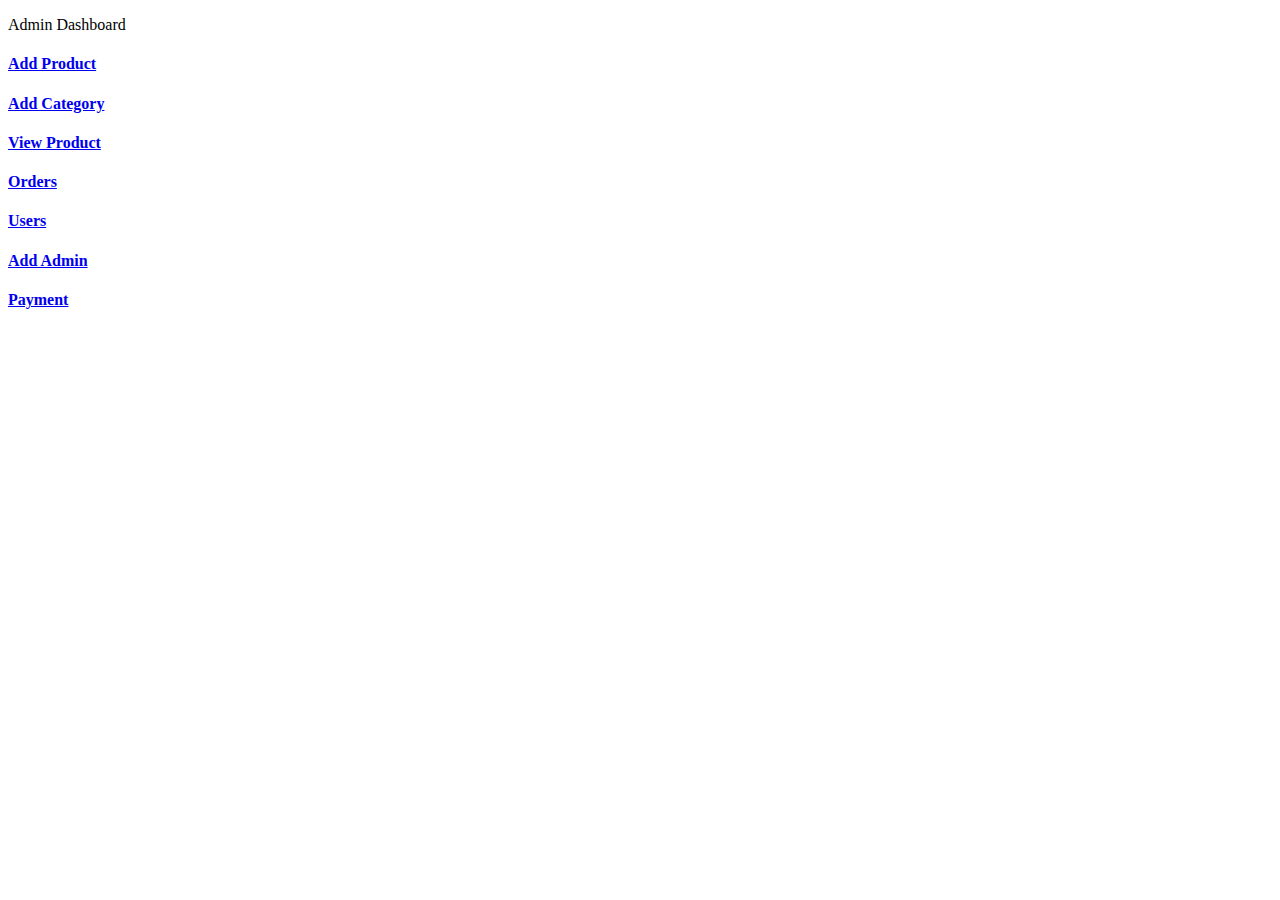
<file: src/main/resources/templates/admin/index.html>
<!DOCTYPE html>

<html 
    lang="en"
    xmlns:th="http://www.thymeLeaf.org"
    th:replace="~{base::Layout(~{::section})}">
    <head>
       
        <title></title>
      
        <meta name="viewport" content="width=device-width, initial-scale=1">
        <link rel="stylesheet" href="">
    </head>
    <body>

        <section>
            <div class="container p-5">
                <p class="text-center fs-3 mt-5">Admin Dashboard</p>
                <div class="row p-5">
                    <div class="col-md-4">
                        <a href="/admin/addProduct" class="text-decoration-none">
                            <div class="card card-sh">
                                <div class="card-body text-center text-dark">
                                    <i class="fa-solid fa-square-plus fa-2x text-dark"></i>
                                    <h4>Add Product</h4>
                                </div>
                            </div>
                        </a>
                    </div>
                    <div class="col-md-4">
                        <a href="/admin/addCategory" class="text-decoration-none">
                            <div class="card card-sh">
                                <div class="card-body text-center text-dark">
                                    <i class="fa-solid fa-icons fa-2x text-dark"></i>
                                    <h4>Add Category</h4>
                                </div>
                            </div>
                        </a>
                    </div>

                    <div class="col-md-4">
                        <a href="/admin/viewProduct" class="text-decoration-none">
                            <div class="card card-sh">
                                <div class="card-body text-center text-dark">
                                    <i class="fa-solid fa-rectangle-list fa-2x text-dark"></i>
                                    <h4>View Product</h4>
                                </div>
                            </div>
                        </a>
                    </div>
                    <div class="col-md-4 mt-4">
                        <a href="#" class="text-decoration-none">
                            <div class="card card-sh">
                                <div class="card-body text-center text-dark">
                                    <i class="fa-solid fa-box fa-2x text-dark"></i>
                                    <h4>Orders</h4>
                                </div>
                            </div>
                        </a>
                    </div>
                    <div class="col-md-4 mt-4">
                        <a href="#" class="text-decoration-none">
                            <div class="card card-sh">
                                <div class="card-body text-center text-dark">
                                    <i class="fa-solid fa-user fa-2x text-dark"></i>
                                    <h4>Users</h4>
                                </div>
                            </div> 
                        </a>
                    </div>
                    <div class="col-md-4 mt-4">
                        <a href="#" class="text-decoration-none">
                            <div class="card card-sh">
                                <div class="card-body text-center text-dark">
                                    <i class="fa-solid fa-user-tie fa-2x text-dark"></i>
                                    <h4>Add Admin</h4>
                                </div>
                            </div>
                        </a>
                    </div>
                    <div class="col-md-4 mt-4">
                        <a href="#" class="text-decoration-none">
                            <div class="card card-sh">
                                <div class="card-body text-center text-dark">
                                    <i class="fa-solid fa-credit-card fa-2x text-dark"></i>
                                    <h4>Payment</h4>
                                </div>
                            </div>
                        </a>
                    </div>
                    
                </div>
            </div>
        </section>
     
    </body>
</html>
</file>
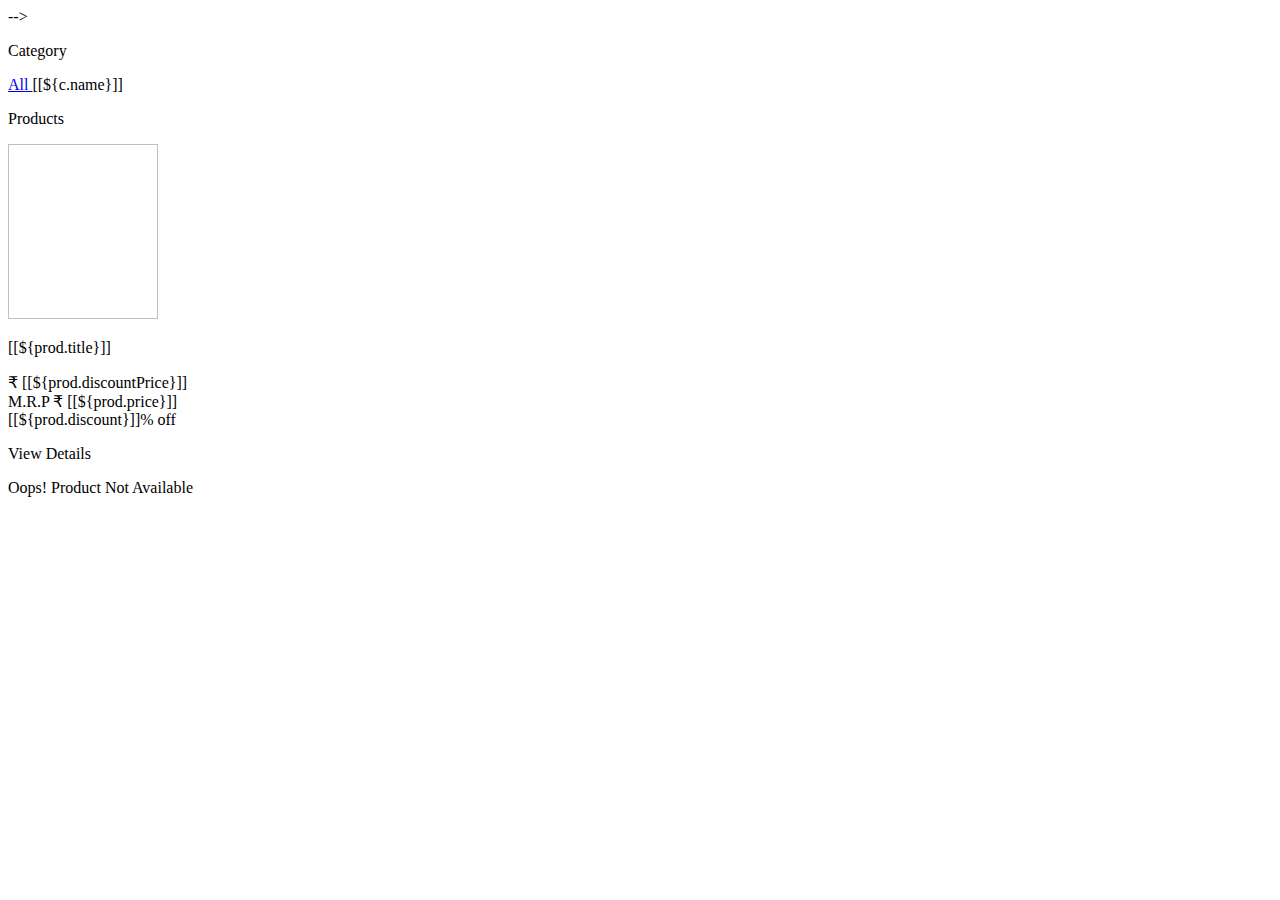
<file: src/main/resources/templates/product.html>
<!DOCTYPE html>

<html lang="en" xmlns:th="http://www.thymeLeaf.org" th:replace= "~{base::Layout(~{::section})}">
    <head>
        <meta charset="utf-8">
       
        <title></title>
       
        <link rel="stylesheet" href="">
    </head>
    <body>
        <section>
            <div class="container-fluid bg-dark p-5 mt-5">
                <div class="row">
                    <div class="col-md-8 offset-md-2">
                        <!-- <form action="">
                            <!-- <div class="input-group">
                                <input type="text" class="form-control" name="ch">
                                <button class="btn btn-light text-dark ms-3 col-md-2">
                                    <i class="fa-solid fa-magnifying-glass"></i>Search
                                </button>
                            </div> -->
                        </form> -->
                    </div>
                </div>
            </div>

            <div class="container-fluid mt-1">
                <div class="row">
                    <div class="col-md-2 p-0">
                        <div class="card shadow-sm p-0 mb-5 bg-body-tertiary rounded">
                            <div class="card-body">
                                <div class="list-group">
                                    <p class="fs-4 fw-bold">Category</p>
                                    <a href="/products" th:classappend="${paramValue==''} ? 'active':' '"
                                        class="list-group-item list-group-item-action" aria-current="true">
                                        All
                                    </a>
                                    <a th:each= "c:${categories}" th:href= "@{'/products?category='+${c.name}}"
                                        th:classappend="${paramValue==c.name} ? 'active':' '"
                                        class="list-group-item list-group-item-action">[[${c.name}]]
                                    </a>
                                   
                                  </div>
                            </div>
                        </div>
                    </div>
                    <div class="col-md-10">
                        <div class="card">
                            <div class="card-body">
                                <p class="fs-3 text-center">Products</p>
                            
                                <div class="row">
                                    <th:block th:if= "${products.size>0}">
                                        <div class="col-md-3" th:each= "prod:${products}">
                                            <div class="card">
                                                <div class="card-body text-center">
                                                    <img th:src="@{'/img/product/'+${prod.image}}" width="150px" height="175px">
                                                    <p class="fs-5 text-center">[[${prod.title}]]</p>   
                                                    <div class="row text-center">
                                                        <p class="fs-6 fw-bold">
                                                            <span class="text-primary">&#8377; [[${prod.discountPrice}]]</span><br>M.R.P 
                                                            <span class="text-decoration-line-through text-secondary">&#8377; [[${prod.price}]]</span>
                                                            <br>
                                                            <span class="fs-6 text-success fw-light">[[${prod.discount}]]&#37; off</span>
                                                         </p>
                                                        <a th:href="@{'/product/'+${prod.id}}" class="btn btn-dark col-md-6 offset-md-3">View Details</a>
                                                    </div>
                                                </div>
                                            </div>
                                        </div>
                                    </th:block>

                                    <th:block th:unless= "${products.size>0}">
                                        <p class="fs-4 text-center mt-4">Oops! Product Not Available</p>

                                    </th:block>
                                    

                                    <!-- TO DO: Remove after backend implement -->
                                </div>
                                
                            </div>
                        </div>
                    </div>
                </div>

            </div>



        </section>
       
    </body>
</html>
</file>
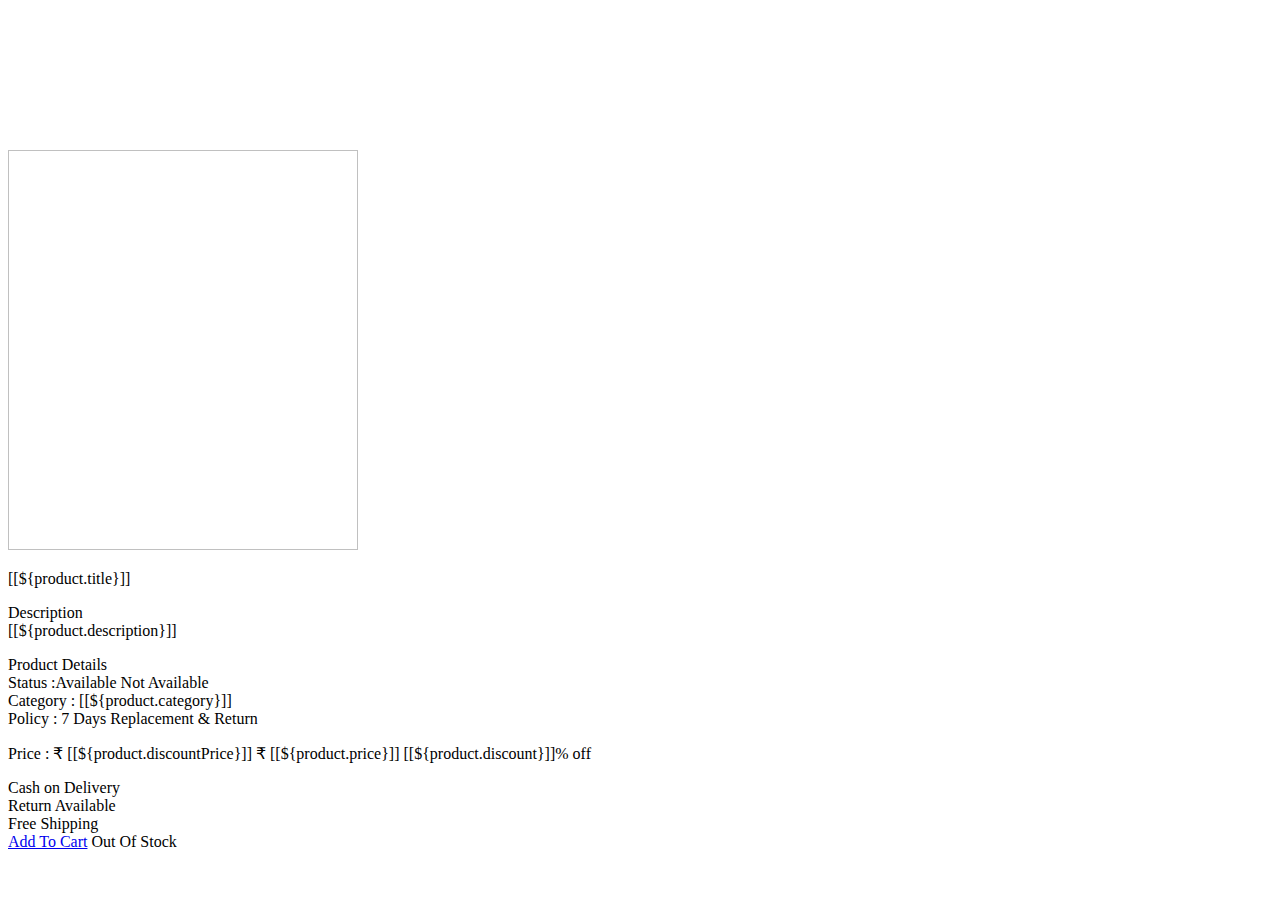
<file: src/main/resources/templates/view_product.html>
<!DOCTYPE html>

<html lang="en" xmlns:th="http://www.thymeLeaf.org" th:replace= "~{base::Layout(~{::section})}">
    <head>
        <meta charset="utf-8">
      
        <title></title>
        <meta name="description" content="">
        <!-- <meta name="viewport" content="width=device-width, initial-scale=1"> -->
        <link rel="stylesheet" href="">
    </head>
    <body>

        <section>
            <div class="container card-sh" style="margin-top: 150px">
                <div class="col-md-12 p-5">

                    <div class="row">
                        <div class="col-md-6 text-center">
                            <img th:src="@{'/img/product/'+${product.image}}" width="350px" height="400px" alt="">
                        </div>

                        <div class="col-md-6">
                            <p class="fs-3">[[${product.title}]]</p>
                            <p>
                                <span class="fw-bold">Description</span><br>
                                [[${product.description}]]
                            </p>
                            <p>
                                <span class="fw-bold">Product Details</span>
                                <br>Status :<span th:if= "${product.stock>0}" class="bg-success">Available</span>
                                            <span th:unless= "${product.stock>0}" class="badge bg-info">Not Available</span>
                                <br>
                                Category : [[${product.category}]]
                                <br>
                                Policy : 7 Days Replacement & Return
                            </p>
                            <p class="fs-5 fw-bold">
                                Price : &#8377; [[${product.discountPrice}]]
                                <span class="fs-6 text-decoration-line-through text-secondary"> &#8377; [[${product.price}]]</span>
                                <span class="fs-6 text-success">[[${product.discount}]]&#37; off</span>
                            </p>

                            <div class="d-flex justify-content">
                               
                                <div class="col-md-4 p-2">
                                  <i class="fas fa-money-bill-wave text-success mr-1"></i> Cash on Delivery
                                </div>
                                
                                <div class="col-md-4 p-2">
                                  <i class="fas fa-undo text-info mr-1"></i> Return Available
                                </div>
                               
                                <div class="col-md-4 p-2">
                                  <i class="fas fa-truck text-primary mr-1"></i> Free Shipping
                                </div>
                            </div>
                            
                            <th:block th:if= "${product.stock>0}">
                                <a href="#" class="btn btn-danger col-md-12">Add To Cart</a>
                            </th:block>
                            <th:block th:unless= "${product.stock>0}">
                                <a class="btn btn-warning col-md-12">Out Of Stock</a>
                            </th:block>
                            
                        </div>

                    </div>
                </div>
            </div>
        </section>
       

    </body>
</html>
</file>
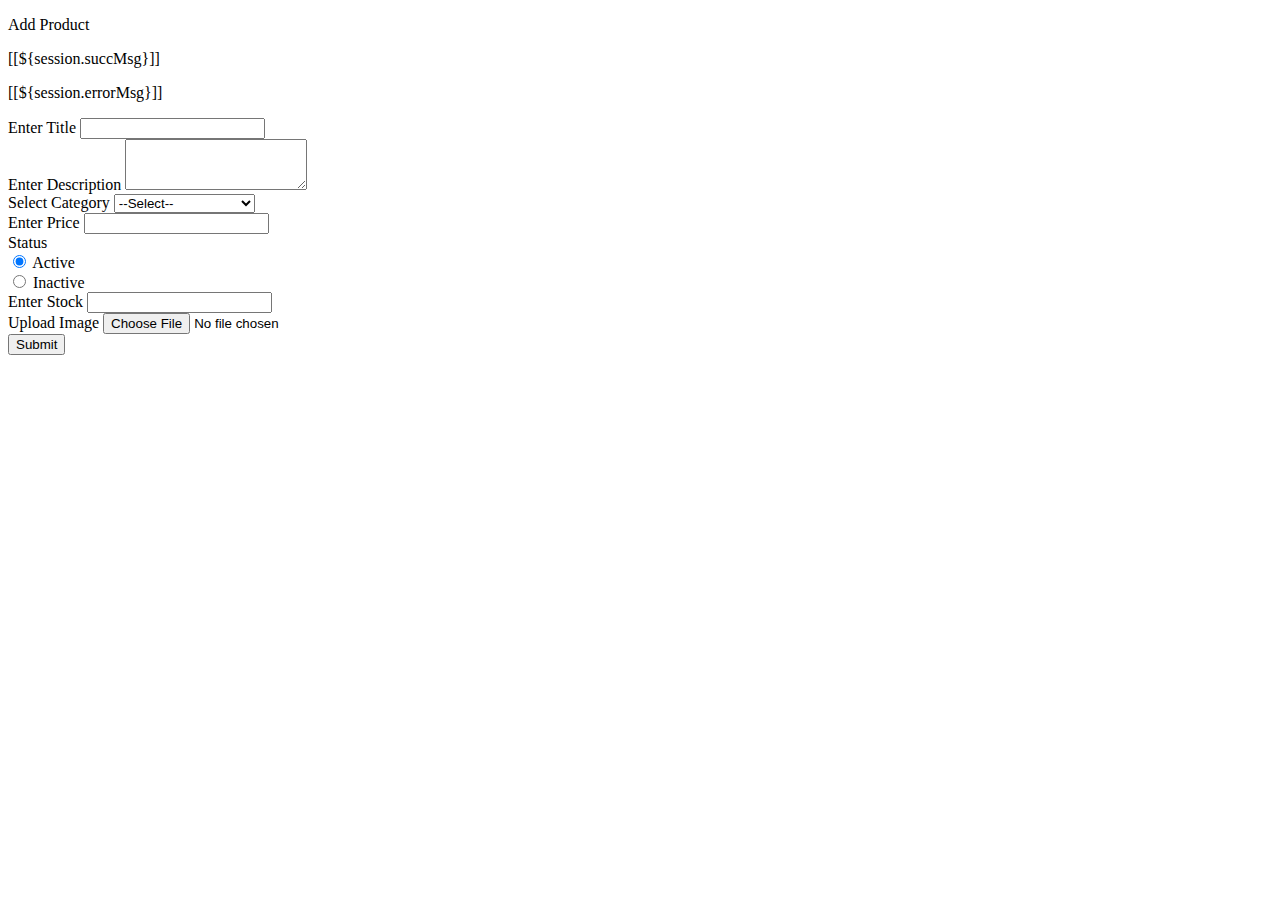
<file: src/main/resources/templates/admin/add_product.html>
<!DOCTYPE html>

<html
    lang="en"
    xmlns:th="http://www.thymeLeaf.org"
    th:replace="~{base::Layout(~{::section})}">
    <head>
        
        <title></title>
        <meta name="description" content="">
        <meta name="viewport" content="width=device-width, initial-scale=1">
        <link rel="stylesheet" href="">
    </head>
    <body>
        <section>

            <div class="container p-5 mt-5">
                <div class="row">
                    <div class="col-md-8 offset-md-2">
                        <div class="card card-sh">
                            <div class="card-header text-center">
                                <p class="fs-4"> Add Product</p>

                                <th:block th:if="${session.succMsg}">
                                    <p class="text-success fw-bold">[[${session.succMsg}]]</p>
                                    <th:block th:text="${@commonServiceImpl.removeSessionMessage()}"></th:block>
                                  </th:block>
                  
                                  <th:block th:if="${session.errorMsg}">
                                    <p class="text-danger fw-bold">[[${session.errorMsg}]]</p>
                                    <th:block th:text="${@commonServiceImpl.removeSessionMessage()}"></th:block>
                                  </th:block>
                            </div>
                            <div class="card-body">
                                <form action="/admin/saveProduct" method="post" enctype="multipart/form-data">
                                    <div class="mb-3">
                                        <label>Enter Title</label>
                                        <input type="text" name="title" class="form-control">
                                    </div>
                                    <div class="mb-3">
                                        <label>Enter Description</label>
                                        <textarea class="form-control" name="description" cols="" rows="3"></textarea>
                                    </div>

                                    <div class="mb-3">
                                        <label>Select Category</label>
                                        <select class="form-control" name="category">
                                            <option>--Select--</option>
                                            <option th:each= "category:${categories}">[[${category.name}]]</option>
                                        </select>
                                    </div>

                                    <div class="mb-3">
                                        <label>Enter Price</label>
                                        <input type="number" name="price" class="form-control">
                                    </div>
                                    
                                    <div class="mb-3">
                                        <label for="">Status</label>
                                        <div class="form-check">
                                          <input class="form-check-input" type="radio" name="isActive" value="true" checked>
                                          <label class="form-check-label">Active</label>
                                        </div>
                                        <div class="form-check">
                                          <input class="form-check-input" type="radio" name="isActive" value="false">
                                          <label class="form-check-label">Inactive </label>
                                        </div>
                                    </div>

                                    <div class="row">
                                        <div class="mb-3 col">
                                            <label>Enter Stock</label>
                                            <input type="text" name="stock" class="form-control">
                                        </div>

                                        <div class="mb-3 col">
                                            <label>Upload Image</label>
                                            <input type="file" name="file" class="form-control">
                                        </div>

                                    </div>
                                    <button class="btn btn-dark col-md-12">Submit</button>
                                </form>

                            </div>
                        </div>
                    </div>
                </div>

            </div>

        </section>
      
    </body>
</html>
</file>
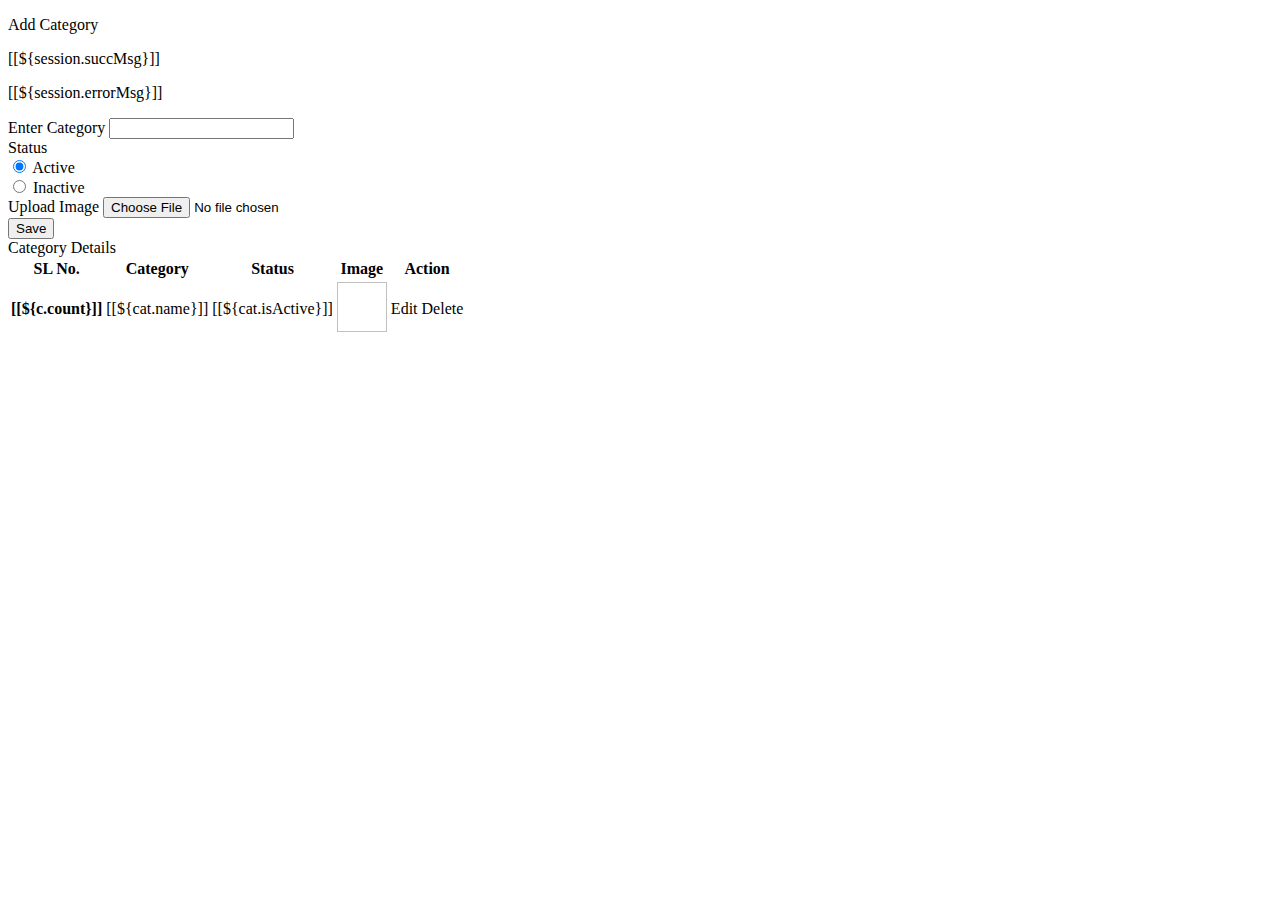
<file: src/main/resources/templates/admin/category.html>
<!DOCTYPE html>

<html lang="en" xmlns:th="http://www.thymeLeaf.org" th:replace="~{base::Layout(~{::section})}">

  <head>

    <title></title>
    <meta name="description" content="">
    <meta name="viewport" content="width=device-width, initial-scale=1">
    <link rel="stylesheet" href="">
  </head>

  <body>
    <section>
      <div class="container-fluid p-5 mt-5">
        <div class="row">
          <div class="col-md-3">
            <div class="card card-sh">
              <div class="card-header text-center">
                <p class="fs-4">Add Category</p>

                <th:block th:if="${session.succMsg}">
                  <p class="text-success fw-bold">[[${session.succMsg}]]</p>
                  <th:block th:text="${@commonServiceImpl.removeSessionMessage()}"></th:block>
                </th:block>

                <th:block th:if="${session.errorMsg}">
                  <p class="text-danger fw-bold">[[${session.errorMsg}]]</p>
                  <th:block th:text="${@commonServiceImpl.removeSessionMessage()}"></th:block>
                </th:block>

              </div>
              <div class="card-body">

                <form action="/admin/saveCategory" method="post" enctype="multipart/form-data">
                  <div class="mb-3">
                    <label for="">Enter Category</label>
                    <input type="text" name="name" class="form-control">
                  </div>

                  <div class="mb-3">
                    <label for="">Status</label>
                    <div class="form-check">
                      <input class="form-check-input" type="radio" name="isActive" value="true" checked>
                      <label class="form-check-label">Active</label>
                    </div>
                    <div class="form-check">
                      <input class="form-check-input" type="radio" name="isActive" value="false">
                      <label class="form-check-label">Inactive </label>
                    </div>
                  </div>

                  <div class="mb-3">
                    <label>Upload Image</label>
                    <input type="file" name="file" class="form-control">
                  </div>
                  <button class="btn btn-outline-success col-md-12 mt-2">Save</button>
                </form>
              </div>
            </div>
          </div>

          <div class="col-md-9">
            <div class="card card-sh">
              <div class="card-header text-center fs-4">Category Details</div>
              <div class="card-body">
                <table class="table">
                  <thead>
                    <tr>
                      <th scope="col">SL No.</th>
                      <th scope="col">Category</th>
                      <th scope="col">Status</th>
                      <th scope="col">Image</th>
                      <th scope="col">Action</th>

                    </tr>
                  </thead>
                  <tbody>
                    <tr th:each="cat,c:${category}">
                      <th scope="row">[[${c.count}]]</th>
                      <td>[[${cat.name}]]</td>
                      <td>[[${cat.isActive}]]</td>
                      <td>
                        <img th:src="@{'/img/category_img/'+${cat.imageName}}" width="50px" height="50px">
                      </td>
                      <td>
                        <a th:href="@{'/admin/edit/'+${cat.id}}" class="btn btn-dark btn-sm">
                          <i class="fa-solid fa-pen-to-square fa-1x"></i>Edit
                        </a>

                        <a th:href="@{'/admin/deleteCategory/'+${cat.id}}" class="btn btn-dark btn-sm">
                          <i class="fa-solid fa-trash fa-1x"></i>Delete
                        </a>

                      </td>
                    </tr>
                  </tbody>
                </table>

              </div>
            </div>
          </div>
        </div>

      </div>

    </section>

  </body>

</html>
</file>
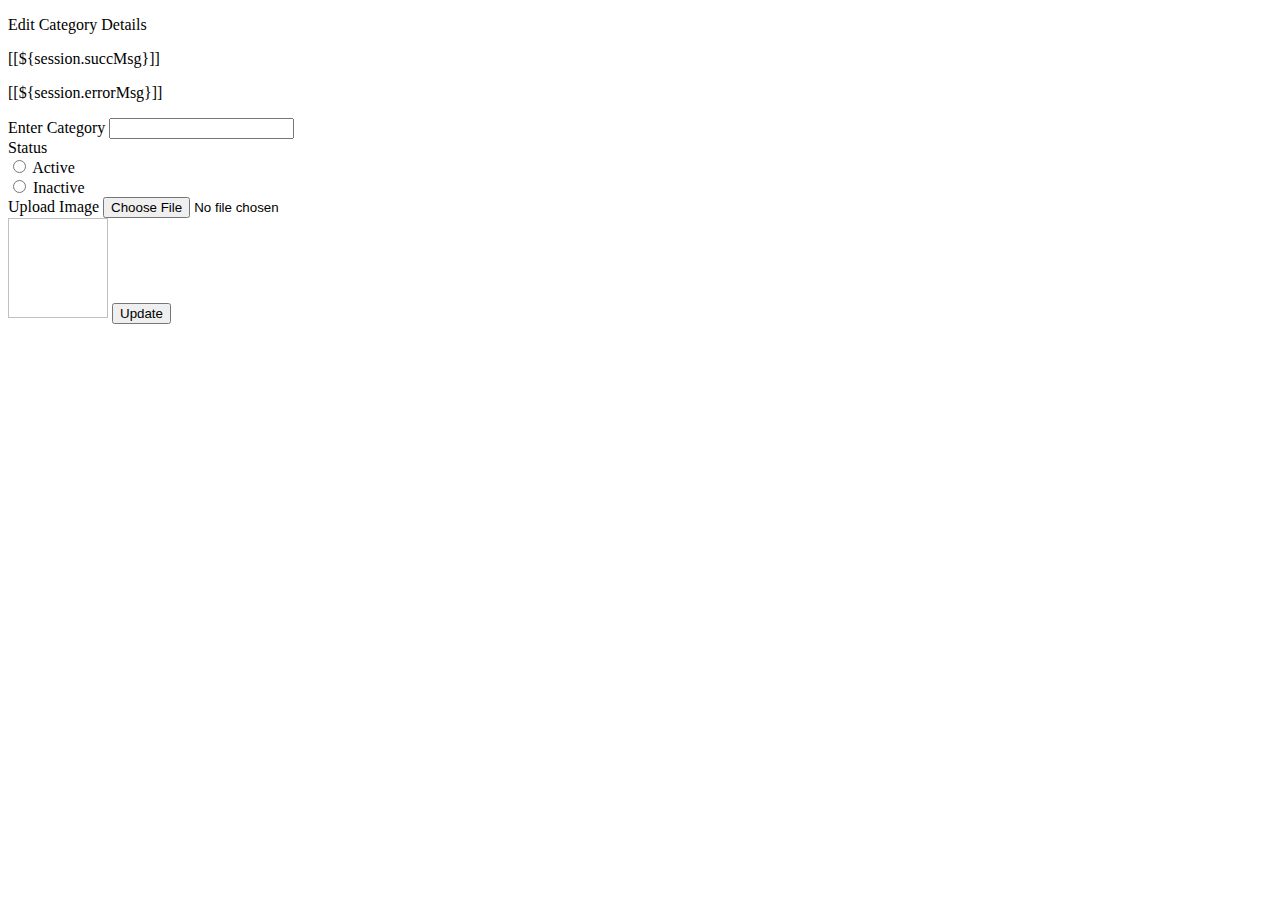
<file: src/main/resources/templates/admin/edit.html>
<!DOCTYPE html>

<html lang="en" xmlns:th="http://www.thymeLeaf.org" th:replace="~{base::Layout(~{::section})}">

  <head>

    <title></title>
    <meta name="description" content="">
    <meta name="viewport" content="width=device-width, initial-scale=1">
    <link rel="stylesheet" href="">
  </head>

  <body>
    <section>
      <div class="container-fluid p-5 mt-5">
        <div class="row">
          <div class="col-md-3 offset-md-5">
            <div class="card card-sh">
              <div class="card-header text-center">
                <p class="fs-4">Edit Category Details</p>

                <th:block th:if="${session.succMsg}">
                  <p class="text-success fw-bold">[[${session.succMsg}]]</p>
                  <th:block th:text="${@commonServiceImpl.removeSessionMessage()}"></th:block>
                </th:block>

                <th:block th:if="${session.errorMsg}">
                  <p class="text-danger fw-bold">[[${session.errorMsg}]]</p>
                  <th:block th:text="${@commonServiceImpl.removeSessionMessage()}"></th:block>
                </th:block>

              </div>
              <div class="card-body">

                <form action="/admin/updateCategory" method="post" enctype="multipart/form-data">
                  <input type="hidden" name="id" th:value="${category.id}">
                  <div class="mb-3">
                    <label>Enter Category</label>
                    <input type="text" name="name" th:value="${category.name}" class="form-control">
                  </div>

                  <div class="mb-3">
                    <label>Status</label>
                    <div class="form-check">
                      <input class="form-check-input" type="radio" name="isActive" th:checked= "${category.isActive==true}" value="true">
                      <label class="form-check-label">
                        Active
                      </label>
                    </div>
                    <div class="form-check">
                      <input class="form-check-input" type="radio" name="isActive" th:checked= "${category.isActive==false}" value="false">
                      <label class="form-check-label">
                        Inactive
                      </label>
                    </div>
                  </div>

                  <div class="mb-3">
                    <label>Upload Image</label>
                    <input type="file" name="file" class="form-control">
                  </div>
                  <img th:src="@{'/img/category_img/'+${category.imageName}}" width="100px" height="100px" alt="">

                  <button class="btn btn-dark col-md-12 mt-2">Update</button>
                </form>
              </div>
            </div>
          </div>

    </section>

  </body>

</html>
</file>
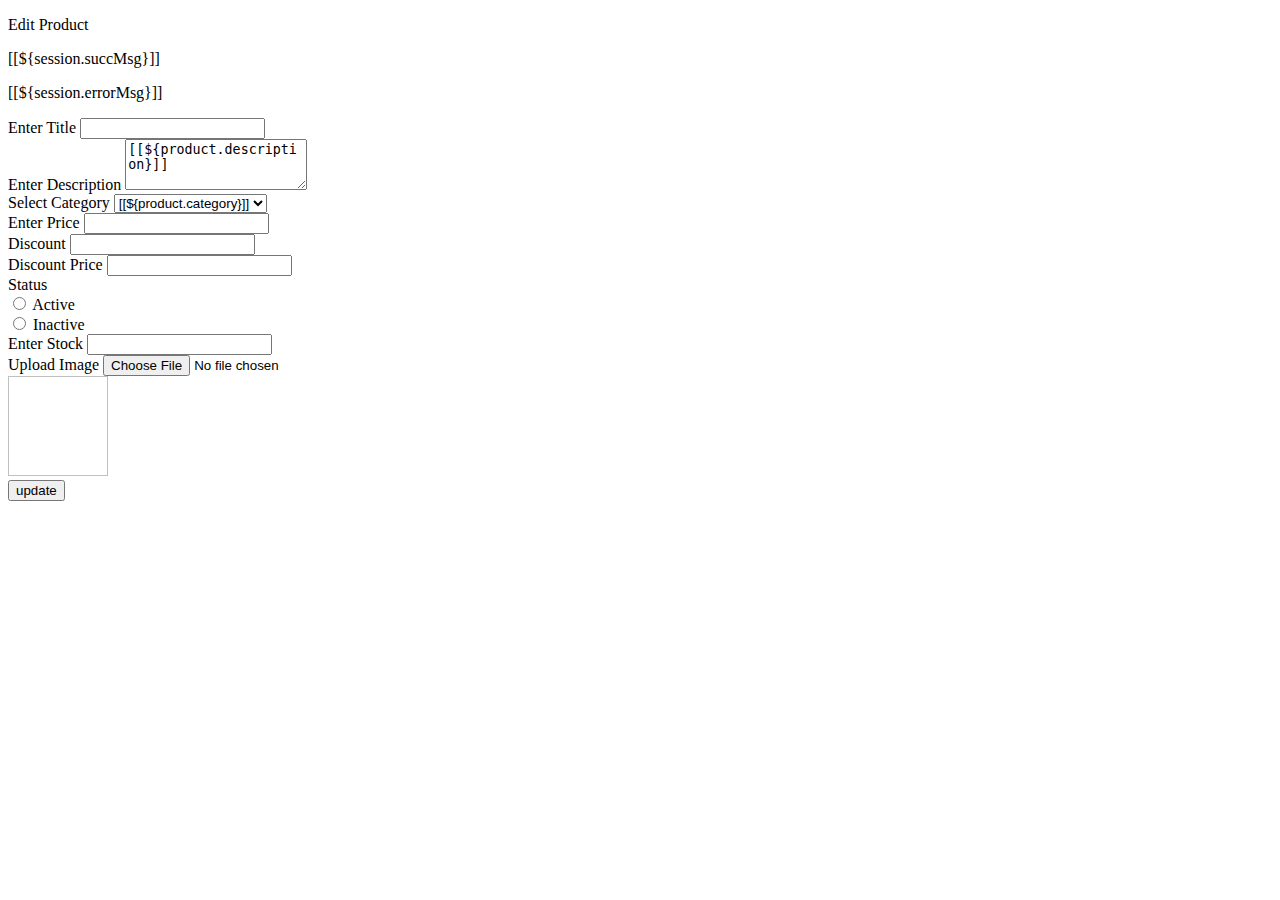
<file: src/main/resources/templates/admin/edit_product.html>
<!DOCTYPE html>

<html
        lang="en"
        xmlns:th="http://www.thymeLeaf.org"
        th:replace="~{base::Layout(~{::section})}">
<head>

    <title></title>
    <meta name="description" content="">
    <meta name="viewport" content="width=device-width, initial-scale=1">
    <link rel="stylesheet" href="">
</head>
<body>
<section>

    <div class="container p-5 mt-5">
        <div class="row">
            <div class="col-md-8 offset-md-2">
                <div class="card card-sh">
                    <div class="card-header text-center">
                        <p class="fs-4"> Edit Product</p>

                        <th:block th:if="${session.succMsg}">
                            <p class="text-success fw-bold">[[${session.succMsg}]]</p>
                            <th:block th:text="${@commonServiceImpl.removeSessionMessage()}"></th:block>
                        </th:block>

                        <th:block th:if="${session.errorMsg}">
                            <p class="text-danger fw-bold">[[${session.errorMsg}]]</p>
                            <th:block th:text="${@commonServiceImpl.removeSessionMessage()}"></th:block>
                        </th:block>
                    </div>
                    <div class="card-body">
                        <form action="/admin/updateProduct" method="post" enctype="multipart/form-data">
                            <input type="hidden" name="id" th:value="${product.id}">
                            <div class="mb-3">
                                <label>Enter Title</label>
                                <input type="text" name="title" class="form-control" th:value = "${product.title}">
                            </div>
                            <div class="mb-3">
                                <label>Enter Description</label>
                                <textarea class="form-control" name="description" cols="" rows="3">[[${product.description}]]</textarea>
                            </div>

                            <div class="row">
                                <div class="mb-3 col">
                                    <label>Select Category</label>
                                    <select class="form-control" name="category">
                                        <option>[[${product.category}]]</option>
                                        <option th:each= "category:${categories}">[[${category.name}]]</option>
                                    </select>
                                </div>
    
                                <div class="mb-3 col">
                                    <label>Enter Price</label>
                                    <input type="number" name="price" class="form-control" th:value="${product.price}">
                                </div>
                            </div>

                            <div class="row">
                                <div class="mb-3 col">
                                    <label>Discount</label>
                                    <input type="number" name="discount" th:value="${product.discount}" class="form-control">
                                </div>
    
                                <div class="mb-3 col">
                                    <label>Discount Price</label>
                                    <input type="number" class="form-control" readonly th:value="${product.discountPrice}">
                                </div>
                            </div>

                            <div class="mb-3">
                                <label for="">Status</label>
                                <div class="form-check">
                                  <input class="form-check-input" type="radio" name="isActive" value="true" th:checked="${product.isActive==true}">
                                  <label class="form-check-label">Active</label>
                                </div>
                                <div class="form-check">
                                  <input class="form-check-input" type="radio" name="isActive" value="false" th:checked="${product.isActive==false}">
                                  <label class="form-check-label">Inactive </label>
                                </div>
                            </div>

            
                            <div class="row">
                                <div class="mb-3 col">
                                    <label>Enter Stock</label>
                                    <input type="text" name="stock" class="form-control" th:value="${product.stock}">
                                </div>

                                <div class="mb-3 col">
                                    <label>Upload Image</label>
                                    <input type="file" name="file" class="form-control">
                                </div>
                                <div class="mt-1 text-center">
                                    <img th:src="@{'/img/product/'+${product.image}}" width="100px" height="100px">
                                </div>
                                
                            </div>
                            <button class="btn btn-dark col-md-12">update</button>
                        </form>

                    </div>
                </div>
            </div>
        </div>

    </div>

</section>

</body>
</html>
</file>
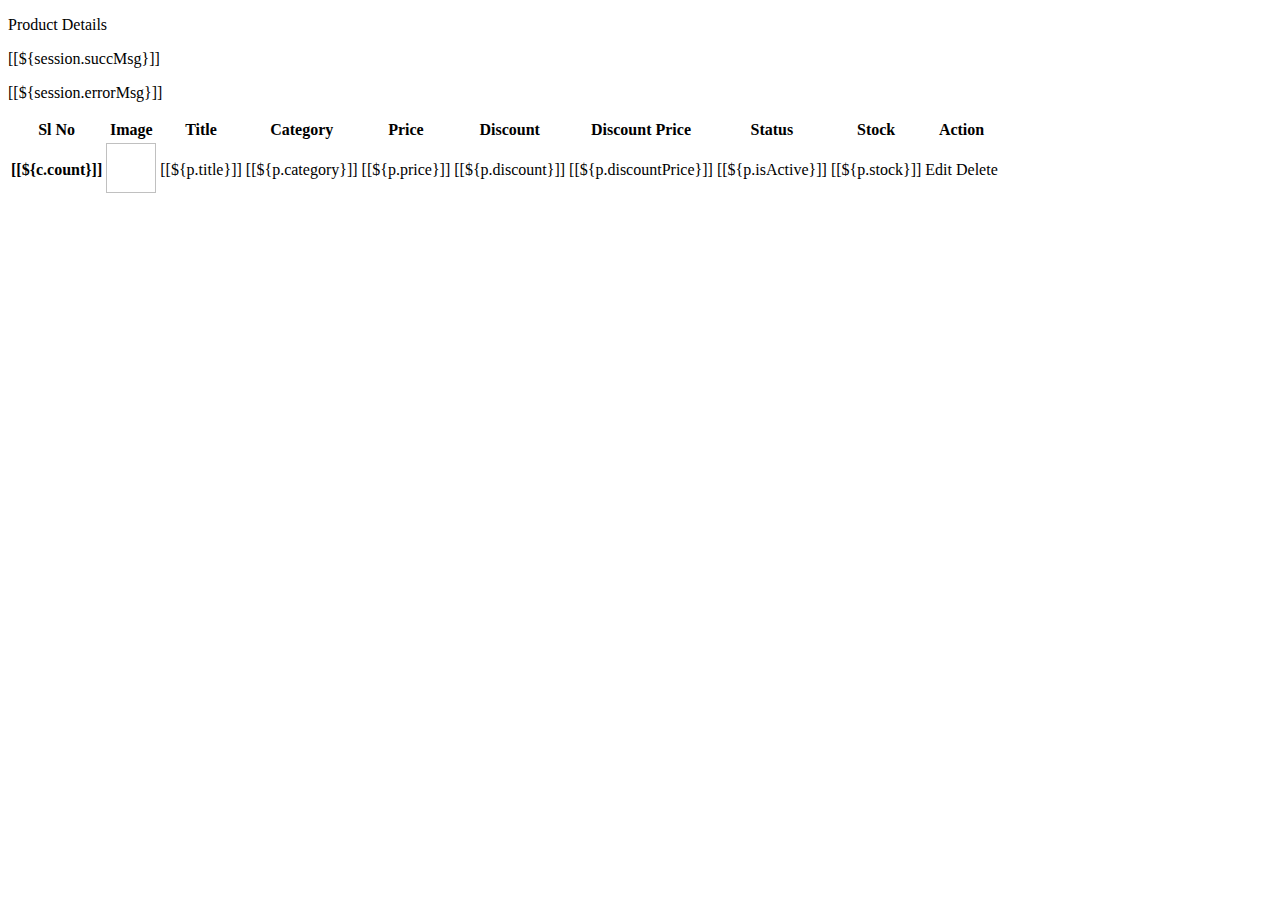
<file: src/main/resources/templates/admin/products.html>
<!DOCTYPE html>

<html
    lang="en"
    xmlns:th="http://www.thymeLeaf.org"
    th:replace="~{base::Layout(~{::section})}">

    <head>
     
        <title></title>
        <meta name="description" content="">
        <meta name="viewport" content="width=device-width, initial-scale=1">
        <link rel="stylesheet" href="">
      
    </head>
    <body>

        <section>
            <div class="container-fluid mt-5 p-5">
                <div class="card">
                    <div class="card-header text-center" id="succesmsg">
                        <p class="fs-4">Product Details</p>
                        <th:block th:if="${session.succMsg}">
                            <p class="text-success fw-bold">[[${session.succMsg}]]</p>
                            <th:block th:text="${@commonServiceImpl.removeSessionMessage()}"></th:block>
                        </th:block>

                        <th:block th:if="${session.errorMsg}">
                            <p class="text-danger fw-bold">[[${session.errorMsg}]]</p>
                            <th:block th:text="${@commonServiceImpl.removeSessionMessage()}"></th:block>
                        </th:block>
                    </div>
                    
                    <div class="card-body">
                        <table class="table">
                            <thead>
                              <tr>
                                <th scope="col">Sl No</th>
                                <th scope="col">Image</th>
                                <th scope="col">Title</th>
                                <th scope="col">Category</th>
                                <th scope="col">Price</th>
                                <th scope="col">Discount</th>
                                <th scope="col">Discount Price</th>
                                <th scope="col">Status</th>
                                <th scope="col">Stock</th>
                                <th scope="col">Action</th>
                              </tr>
                            </thead>
                            <tbody>
                              <tr th:each= "p, c:${products}">
                                <th scope="row">[[${c.count}]]</th>
                                <td>
                                    <img th:src="@{'/img/product/'+${p.image}}" height="50px" width="50px">
                                </td>
                                <td>[[${p.title}]]</td>
                                <td>[[${p.category}]]</td>
                                <td>[[${p.price}]]</td>
                                <td>[[${p.discount}]]</td>
                                <td>[[${p.discountPrice}]]</td>
                                <td>[[${p.isActive}]]</td>
                                <td>[[${p.stock}]]</td>
                                <td>
                                    <a th:href="@{'/admin/editProduct/'+ ${p.id}}" class="btn btn-sm btn-dark">Edit</a>
                                    <a th:href="@{'/admin/deleteProduct/'+ ${p.id}}" class="btn btn-sm btn-danger">Delete</a>
                                </td>
                              </tr>
                            </tbody>
                          </table>
                    </div>
    
                </div>
            </div>
        </section>
        
    </body>
</html>
</file>
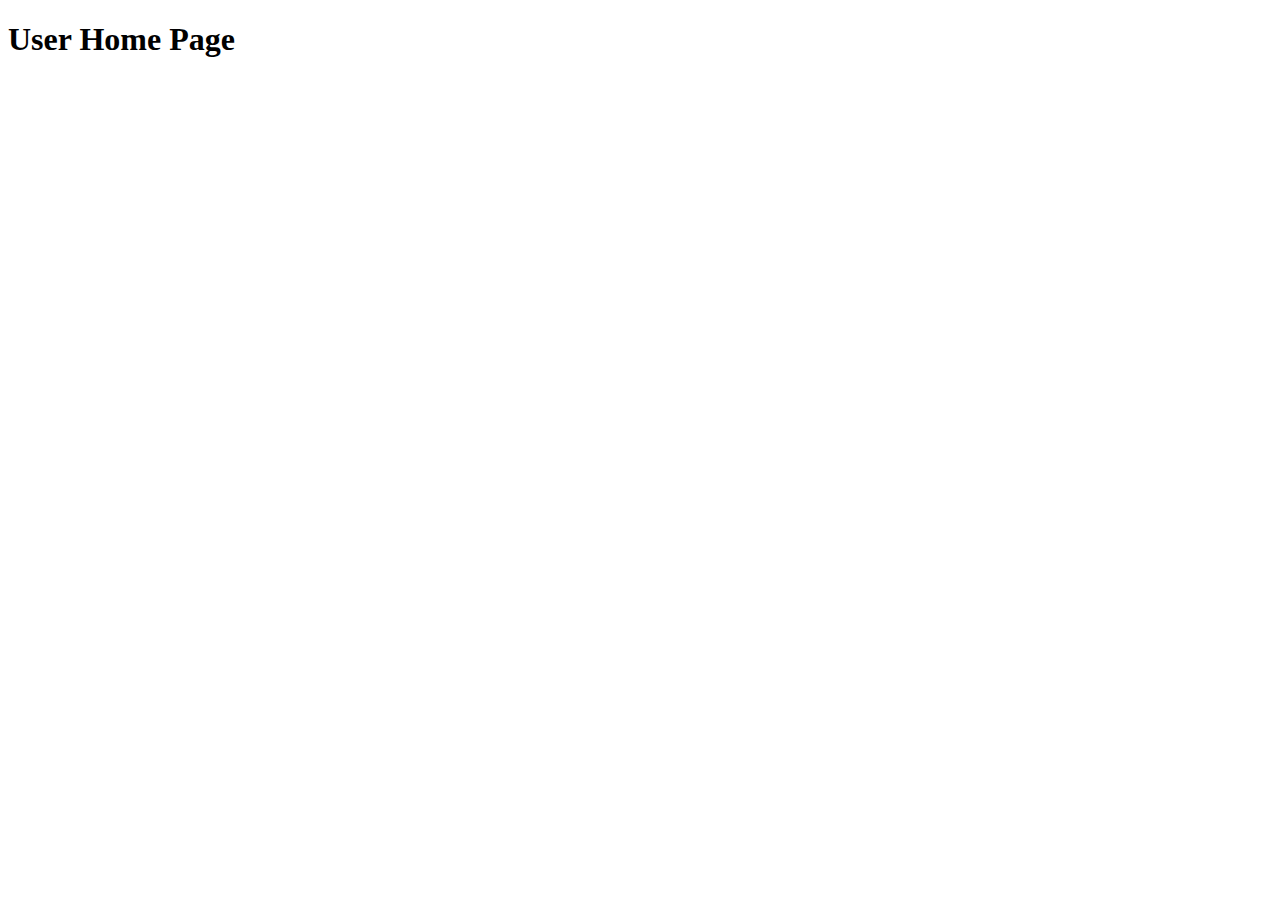
<file: src/main/resources/templates/user/home.html>
<!DOCTYPE html>

<html>
    <head>
        <meta charset="utf-8">
        <meta http-equiv="X-UA-Compatible" content="IE=edge">
        <title></title>
        <meta name="description" content="">
        <meta name="viewport" content="width=device-width, initial-scale=1">

    </head>
    <body>
        <h1>User Home Page</h1>
      
    </body>
</html>
</file>
